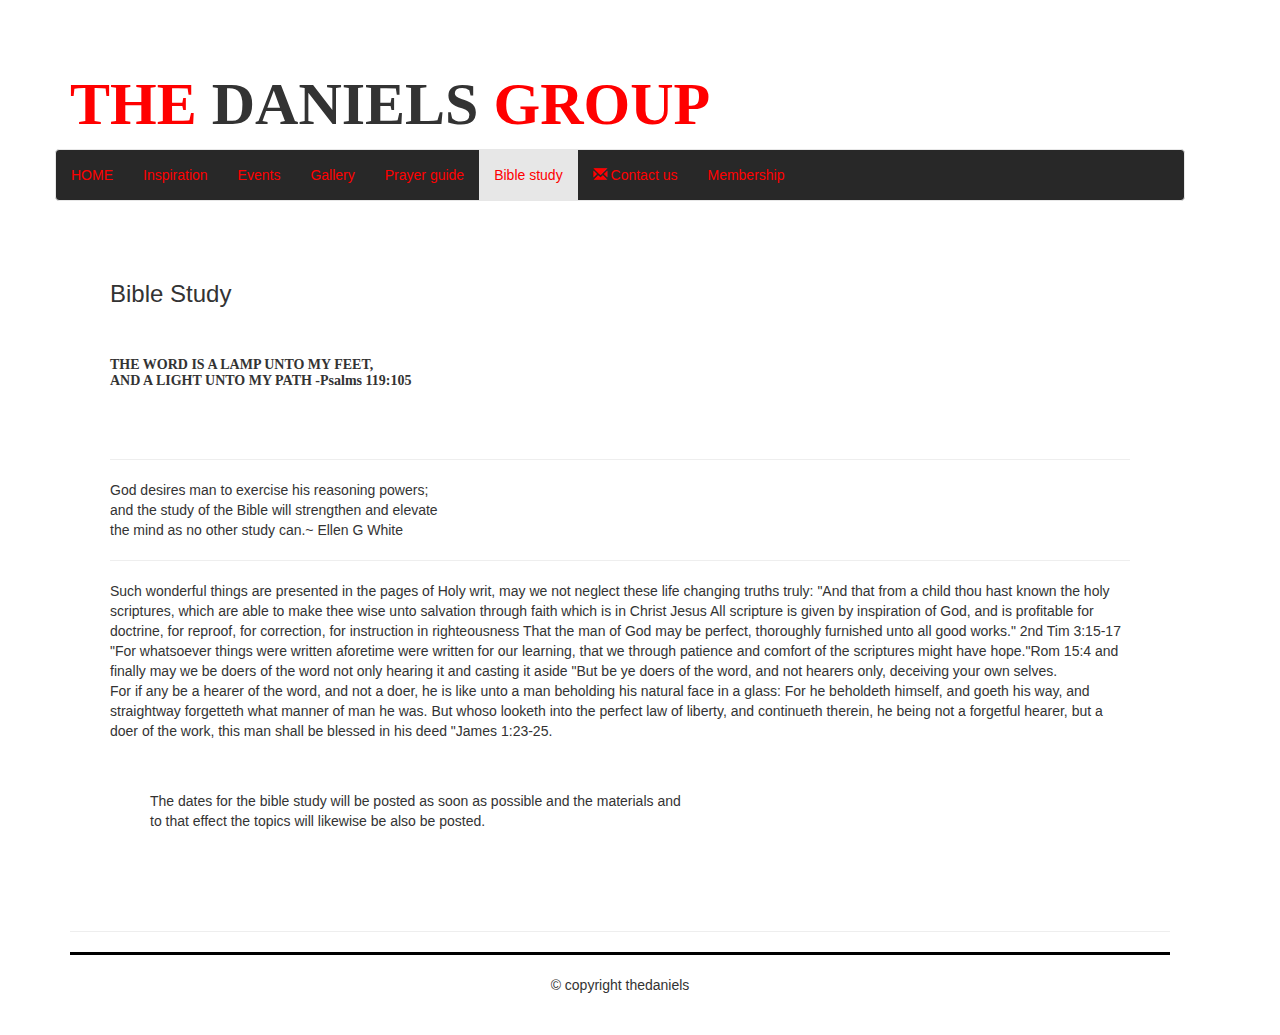
<file: bible study.html>
<!doctype html>
<html>
	<head  lang="en">
	  <meta charset="utf-8" />
	
	  <title> Daniels.com</title>
	  
	<link href="css/bootstrap.min.css" rel="stylesheet" type="text/css">
    <link href="" rel="stylesheet" type="text/css">
	<link rel="stylesheet"  href="css/custom.css" />
	
	</head>

	<body style="padding-top: 50px">
	<div class="container">


	
<div id="wrapper">


	<header id="top_header">
	<h1> <span> THE  </span> DANIELS <span>  GROUP </span> </h1>   
	</header>

<div id="top_menu" class="navbar navbar-default row">
	
		<ul class="nav navbar-nav">
		    <li > <a href= "index.html"       >HOME  </a> </li>
		    <li  > <a href="inspiration.html">Inspiration </a> </li>
			<li  > <a href="events.html">Events </a> </li>
			<li > <a  href="gallery.html"> Gallery  </a>  </li>
	        <li> <a href="prayerguide.html">Prayer guide  </a> </li>
			<li   class="active" > <a> Bible study </a> </li>
		    <li > <a href="contact us.html "><span   class="glyphicon glyphicon-envelope"></span> Contact us</a> </li>
		    <li > <a href="Membership.html"> Membership  </a>  </li>

				
			
		</ul>
    
	</div> 
	
 <div id="new_div">
 

	<section id="main_content">
	<h3> Bible Study</h3>
	<br>
	<h2> THE WORD IS A LAMP UNTO MY FEET,<br>
	AND A LIGHT UNTO MY PATH -Psalms 119:105</h2>
	<br>
	<br>
	<hr>
	<p>
	 God desires man to exercise his reasoning powers;<br>
	 and the study of the Bible will strengthen and elevate<br>
	 the mind as no other study can.~ Ellen G White
	 
	</p>
	<hr>
	<p>
	Such wonderful things are presented in the pages of Holy writ, may we not neglect these life changing truths truly:
	"And that from a child thou hast known the holy scriptures, which are able to make thee wise unto salvation through faith which is in Christ Jesus
 All scripture is given by inspiration of God, and is profitable for doctrine, for reproof, for correction, for instruction in righteousness
 That the man of God may be perfect, thoroughly furnished unto all good works." 2nd Tim 3:15-17<br>
 "For whatsoever things were written aforetime were written for our learning, that we through patience and comfort of the scriptures might have hope."Rom 15:4
 and finally may we be doers of the word not only hearing it and casting it aside  "But be ye doers of the word, and not hearers only, deceiving your own selves. <br>
 For if any be a hearer of the word, and not a doer, he is like unto a man beholding his natural face in a glass: 
 For he beholdeth himself, and goeth his way, and straightway forgetteth what manner of man he was. 
 But whoso looketh into the perfect law of liberty, and continueth therein, he being not a forgetful hearer,
 but a doer of the work, this man shall be blessed in his deed "James 1:23-25.

	</p>
	
	
<div id="communication">
The dates for the bible study will be posted as soon as possible and the materials and<br> to that effect the topics will  likewise be also be posted.
</div>
	
</div>	
<hr /> 
 
	 <footer id="the_footer">
	  &copy;
	  copyright thedaniels
	 </footer>
	 
</div>	
</div>
</div> 
	 </body>


</html>
</file>
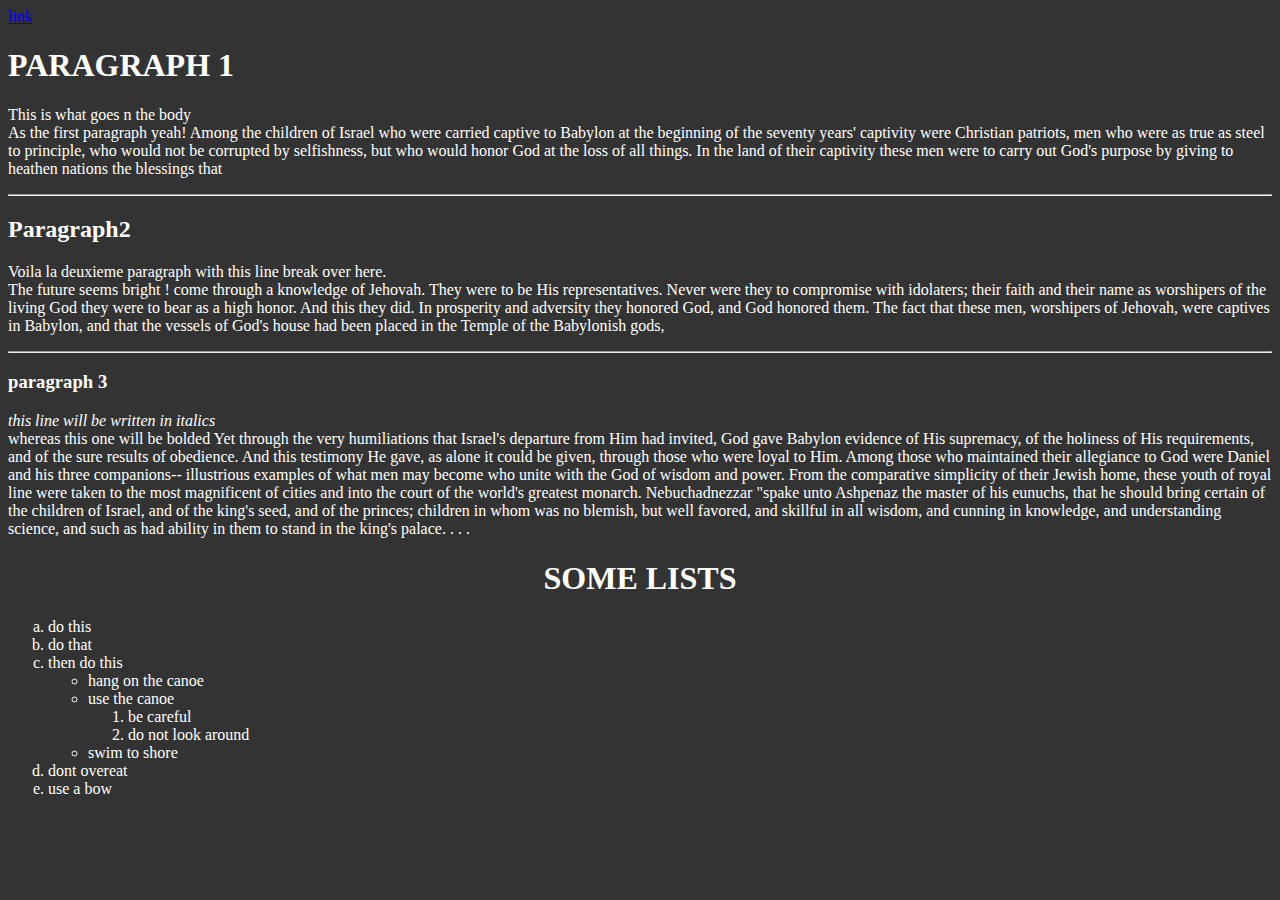
<file: CLASS1.html>
<!doctype html>
 
 <html>
 
 <head>
 <title> my title </title>
 </head>
 
 <body bgcolor="#333333" text="white">
<a href="my_list"> link</a>
 <h1>  PARAGRAPH 1 </h1>
 <p> This is what goes n the body <br /> As the first paragraph yeah!
Among the children of Israel who were carried captive 
		to Babylon at the beginning of the seventy
years' captivity were Christian patriots, men who were as true
 as steel to principle, who would not be
corrupted by selfishness, but who would honor God at the loss of
 all things. In the land of their
captivity these men were to carry out God's purpose by giving to 
heathen nations the blessings that
 </p>
 <hr />

 <h2 color="blue"> Paragraph2 </h2>
 <p>Voila la deuxieme paragraph with this line break over here. <br /> The future seems bright !
 come through a knowledge of Jehovah. They were to be His representatives.
 Never were they to
compromise with idolaters; their faith and their name as worshipers of the 
living God they were to bear as a high honor. And this they did. In prosperity
 and adversity  they honored God, and God honored them.
The fact that these men, worshipers of Jehovah, were captives in Babylon, and that the 
vessels of God's house had been placed in the Temple of the Babylonish gods,</p>

<hr/>
 
 <h3>paragraph 3 </h3>
 
 <p>  <a name="my_list"></a> <em> this line will be written in italics </em> <br />whereas this one will be bolded
 Yet through the very humiliations that Israel's departure from Him had invited, God gave Babylon 
evidence of His supremacy, of the holiness of His requirements, and of the sure results of obedience. And this
testimony He gave, as alone it could be given, through those who were loyal to Him.
Among those who maintained their allegiance to God were Daniel and his three companions--
illustrious examples of what men may become who unite with the God of wisdom and power. From the
comparative simplicity of their Jewish home, these youth of royal line were taken to the most
magnificent of cities and into the court of the world's greatest monarch. Nebuchadnezzar "spake unto
Ashpenaz the master of his eunuchs, that he should bring certain of the children of Israel, and of the
king's seed, and of the princes; children in whom was no blemish, but well favored, and skillful in all
wisdom, and cunning in knowledge, and understanding science, and such as had ability in them to
stand in the king's palace. . . . </p>
 
 <h1 align="center"> SOME LISTS </h1>
 <ol type="a" start="1"> 
 
 <li> do this </li>
 <li>do that </li>
 <li>then do this </li>
 
 <ul>
 <li>hang on the canoe </li>
 <li>use the canoe </li>
 <ol type="1" start="1">
 <li>be careful</li>
 <li> do not look around </li>
 </li></ol>
 <li>swim to shore     </ul></li>
 <li> dont overeat</li>
 <li> use a bow</li>
 </ol>
 
 </body>
 
 </html>
</file>
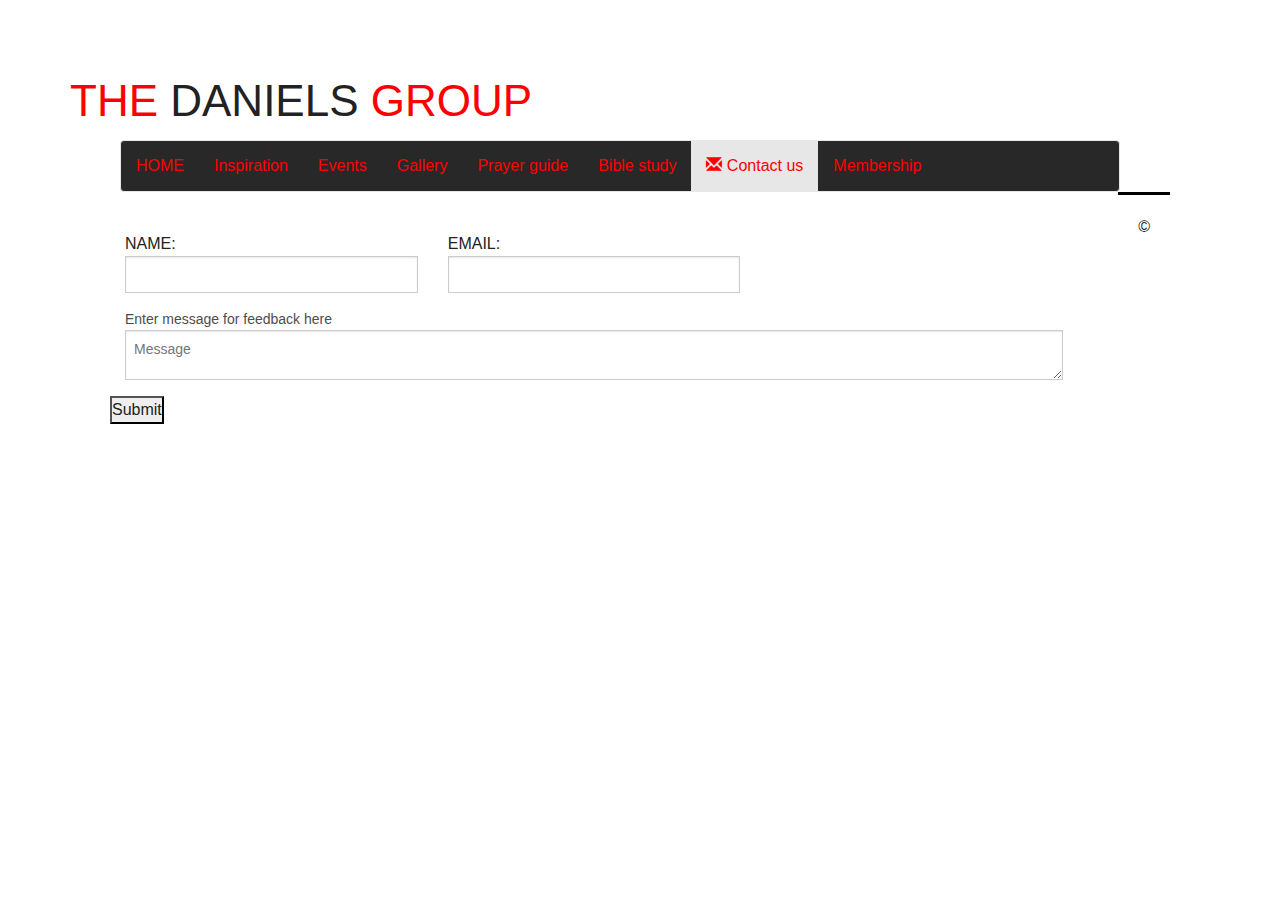
<file: Contact us.html>
<!doctype html>
<html>
	<head  lang="en">
	  <meta charset="utf-8" />
	
	  <title> Daniels.com</title>
	  
	<link href="css/bootstrap.min.css" rel="stylesheet" type="text/css">
    <link href="" rel="stylesheet" type="text/css">
	<link rel="stylesheet"  href="css/custom.css" />
	
	<!-- from foundation 5-->
	<link rel="stylesheet" href="css/foundation.css" />
    <script src="js/vendor/modernizr.js"></script>
	
	</head>

	<body style="padding-top: 50px">
	<div class="container">


	
<div id="wrapper">


	<header id="top_header">
	<h1> <span> THE  </span> DANIELS <span>  GROUP </span> </h1>   
	</header>

<div id="top_menu" class="navbar navbar-default row">
	
		<ul class="nav navbar-nav">
		    <li > <a href= "index.html"       >HOME  </a> </li>
		    <li  > <a href="inspiration.html">Inspiration </a> </li>
			<li  > <a href="events.html">Events </a> </li>
			<li > <a  href="gallery.html"> Gallery  </a>  </li>
	        <li> <a href="prayerguide.html">Prayer guide  </a> </li>
			<li> <a href="bible study.html"> Bible study </a> </li>
		    <li   class="active" > <a href=  > <span   class="glyphicon glyphicon-envelope"></span>	Contact us </a> </li>
			<li> <a href="Membership.html"  > Membership </a> </li>
				
			
		</ul>
    
	</div> 
	
	
	
 <div id="new_div">
 

	<section id="main_content">
	
        
        <form action="" method="POST" >
				  

				  <div class="row">
				    <div class="large-4 medium-4 columns">
				     NAME:
				      <input type="text" placeholder="" />
				    </div>
		


				    <div class="large-4 medium-4 columns">
				     EMAIL:<input type="text" placeholder="" />
				    </div>


				    <div class="large-4 medium-4 columns">
				      <div class="row collapse">
				        <div class="small-9 columns">
				          <input type="text" placeholder="small-9.columns" />
				        </div>
				        <div class="small-3 columns">
				          <span class="postfix">.com</span>
				        </div>
				      </div>
				    </div>
				  </div>


				  <div class="row">
				    <div class="large-12 columns">
				      <label>Enter message for feedback here</label>
				      <textarea placeholder="Message"></textarea>
				    </div>
				  </div>
				  <div>
				  <input type="submit"/>
				  </div>
				</form>
	</section>
	 <footer id="the_footer">
	  &copy;
	 
	 </footer>
	 
</div>	
</div>
</div> 
	 </body>


</html>
</file>
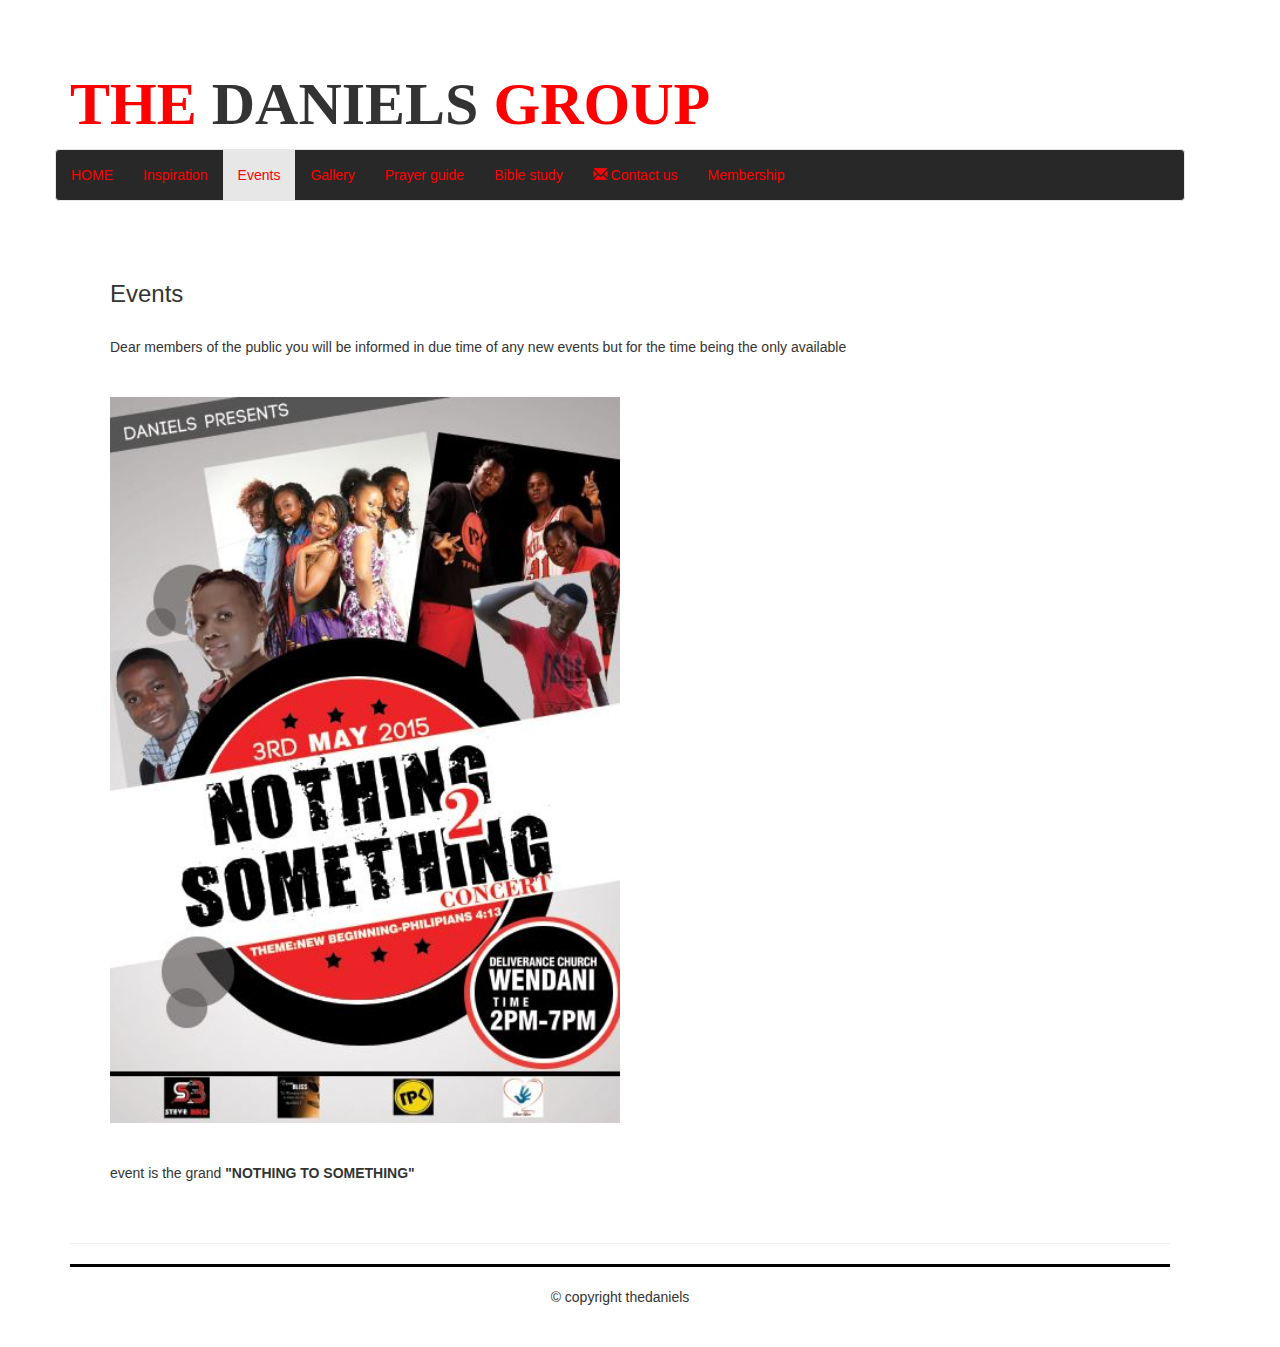
<file: events.html>
<!doctype html>
<html>
	<head  lang="en">
	  <meta charset="utf-8" />
	
	  <title> Daniels.com</title>
	  
	<link href="css/bootstrap.min.css" rel="stylesheet" type="text/css">
    <link href="" rel="stylesheet" type="text/css">
	<link rel="stylesheet"  href="css/custom.css" />
	
	</head>

	<body style="padding-top: 50px">
	<div class="container">
	
<div id="wrapper">


	<header id="top_header">
	<h1> <span> THE  </span> DANIELS <span>  GROUP </span> </h1>   
	</header>


	<div id="top_menu" class="navbar navbar-default row">
	
		<ul class="nav navbar-nav">
		    <li > <a href= "index.html"       >HOME  </a> </li>	
			<li  > <a href="inspiration.html">Inspiration </a> </li>
			<li class="active" > <a>Events </a> </li>
			<li > <a href= "gallery.html"> Gallery  </a>  </li>
	        <li > <a href="prayerguide.html">Prayer guide  </a> </li>
			<li > <a href= "bible study.html"> Bible study </a> </li>
			 <li > <a href="contact us.html "><span   class="glyphicon glyphicon-envelope"></span> Contact us</a> </li>
			 <li > <a href="Membership.html"> Membership  </a>  </li>

			
			
		</ul>
    
	</div>
	
 <div id="new_div">
 

	<section id="main_content">
	<h3> Events</h3>
	<br>
	Dear members of the public you will be informed in due time of any new events but for the time being the only available <br />
	<br />
	<br />
	<img id="poster"src="IMG-20150320-WA0004.jpg" />
	
	<br>
	<br>
	<br>
	event is the grand <strong>"NOTHING TO SOMETHING"</strong>
	
	
	</section>
	
	
	
</div>	
<hr /> 
  
	 <footer id="the_footer">
	   &copy;
	  copyright thedaniels
	 </footer>
	 
</div>	
</div> 
</div>
	 </body>


</html>
</file>
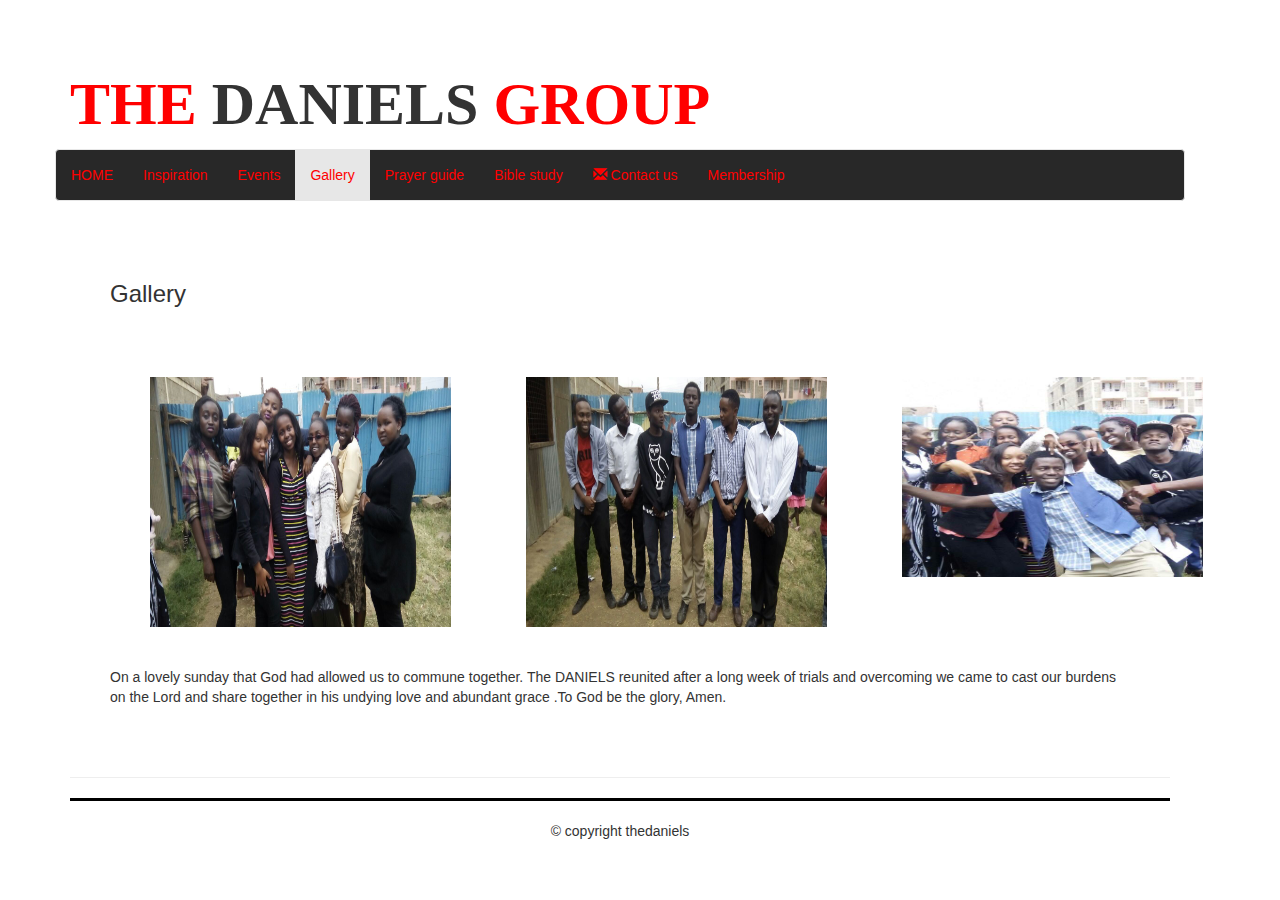
<file: gallery.html>
<!doctype html>
<html>
	<head  lang="en">
	  <meta charset="utf-8" />
	
	  <title> Daniels.com</title>
	  
	<link href="css/bootstrap.min.css" rel="stylesheet" type="text/css">
    <link href="" rel="stylesheet" type="text/css">
	<link rel="stylesheet"  href="css/custom.css" />
	
	
	</head>

	<body style="padding-top: 50px">
	<div class="container">
	
<div id="wrapper">


	<header id="top_header">
	<h1> <span> THE  </span> DANIELS <span>  GROUP </span> </h1>   
	</header>



	<div id="top_menu" class="navbar navbar-default row">
	
		<ul class="nav navbar-nav">
		    <li > <a href= "index.html"       >HOME  </a> </li>	
		    <li  > <a href="inspiration.html">Inspiration </a> </li>
			<li  > <a href="events.html">Events </a> </li>
			<li class="active"> <a > Gallery  </a>  </li>
	        <li > <a href="prayerguide.html">Prayer guide  </a> </li>
			<li > <a href= "bible study.html"> Bible study </a> </li>
			<li > <a href="contact us.html "><span   class="glyphicon glyphicon-envelope"></span> Contact us</a> </li>
			<li> <a href="Membership.html"  > Membership </a> </li>
			
			
		</ul>
    
	</div> 
	
	
 <div id="new_div">
 

	<section id="main_content">
	<h3> Gallery</h3>
	<br>
	<div id="album">
	<div id="pic"><img src="IMG-20150630-WA0000.jpg" height="250px" width="350px"/></div>
	<br />
	<div id="pic"><img src="IMG-20150630-WA0001.jpg" height="250px" width="350px" /></div>
	<div id="pic"><img src="DANIELS DC  20150726_224015.jpg" height="200px" width="220px" /></div>
    </div>
	<p>On a lovely sunday that God had allowed us to commune together. The DANIELS reunited after a long week of trials and overcoming we came to cast our burdens on the Lord
	and share together in his undying love and abundant grace .To God be the glory, Amen.
		</section>

	
</div>	
<hr /> 
   
	 <footer id="the_footer">
	  &copy;
	  copyright thedaniels
	 </footer>
	 
</div>	
</div> 
</div>
	 </body>


</html>
</file>
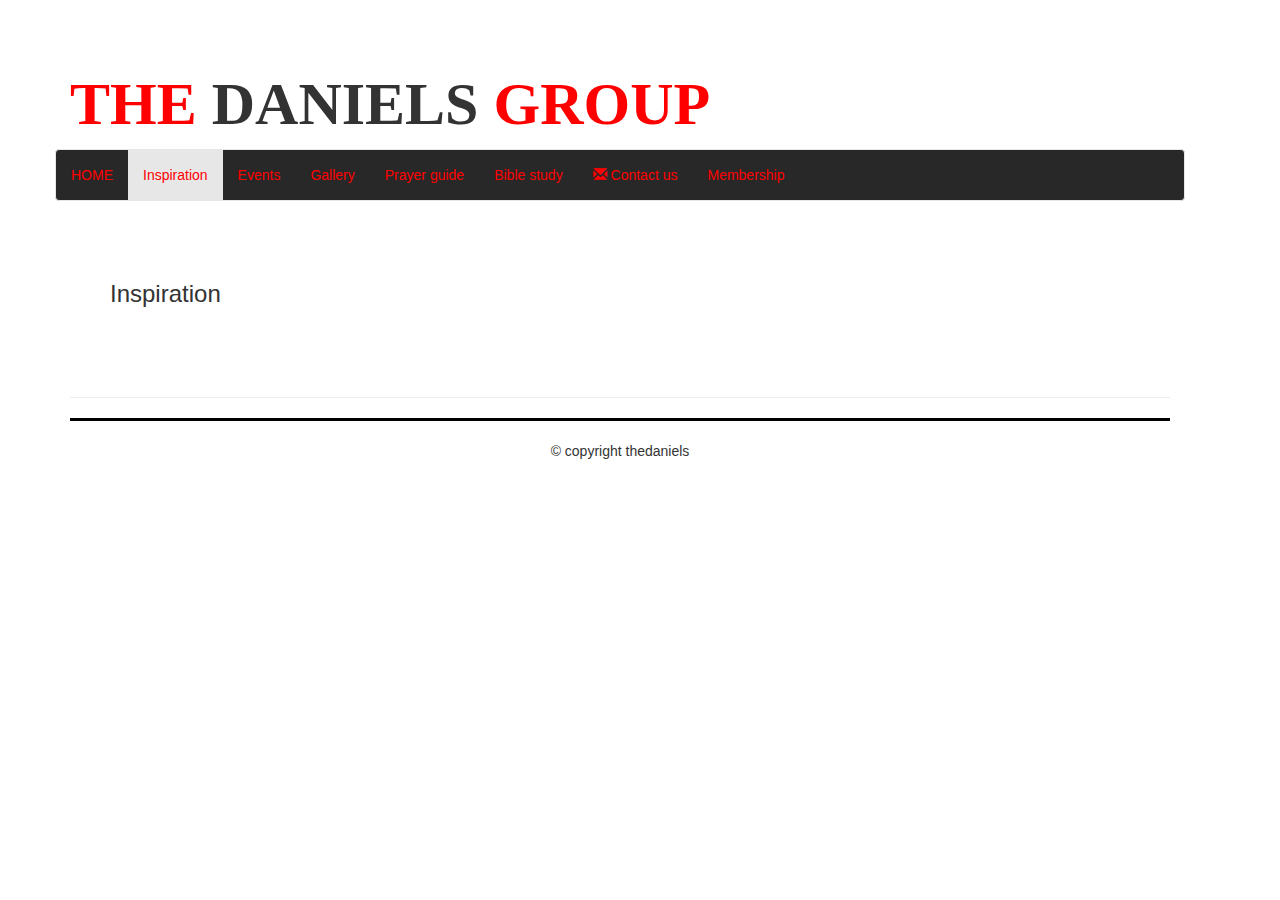
<file: inspiration.html>
<!doctype html>
	<html>
	<head  lang="en">
		<meta charset="utf-8" />

		<title> Daniels.com</title>

		<link href="css/bootstrap.min.css" rel="stylesheet" type="text/css">
		<link href="" rel="stylesheet" type="text/css">
		<link rel="stylesheet"  href="css/custom.css" />
		
		
	</head>

	<body style="padding-top: 50px">
		
		<div class="container">
			<div id="wrapper">


				<header id="top_header">
					<h1> <span> THE  </span> DANIELS <span>  GROUP </span> </h1>   
				</header>



				<div id="top_menu" class="navbar navbar-default row">

					<ul class="nav navbar-nav">
						<li > <a href= "index.html"       >HOME  </a> </li>
						<li  class="active" > <a >Inspiration </a> </li>
						<li  > <a href="events.html">Events </a> </li>
						<li > <a href= "gallery.html"> Gallery  </a>  </li>
						<li > <a href="prayerguide.html">Prayer guide  </a> </li>
						<li > <a href= "bible study.html"> Bible study </a> </li>
						<li > <a href="contact us.html "><span   class="glyphicon glyphicon-envelope"></span> Contact us</a> </li>
						<li > <a href="Membership.html"> Membership</a>  </li>



					</ul>

				</div>


				<div id="new_div">


					<section id="main_content">
						<h3> Inspiration</h3>
						<br>
					</section>


				</div>	
				<hr /> 

				<footer id="the_footer">
					&copy;
					copyright thedaniels
				</footer>

			</div>	

		</body>
	</div>
</div>

</html>
</file>
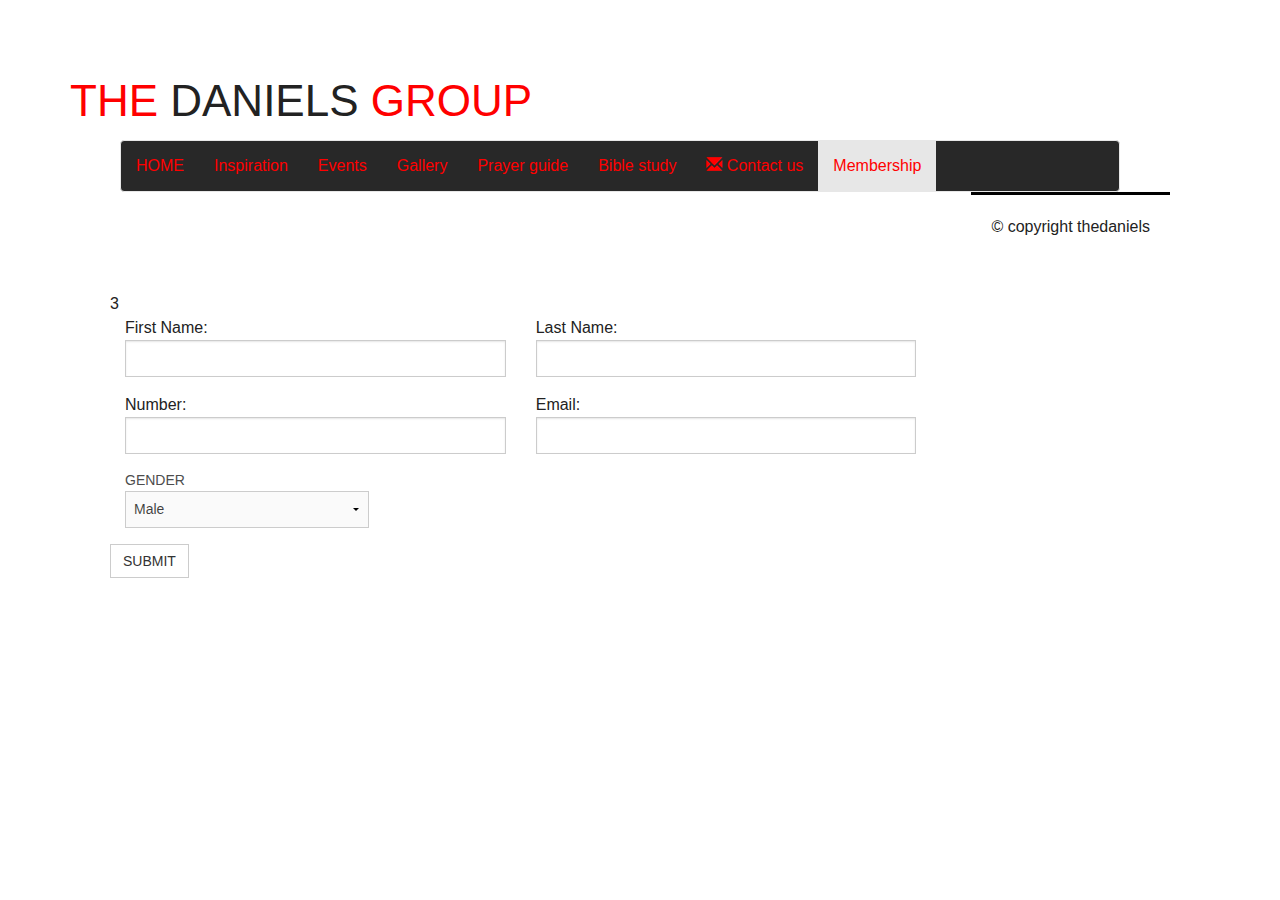
<file: Membership.html>
<!doctype html>
<html>
	<head  lang="en">
	  <meta charset="utf-8" />
	
	  <title> Daniels.com</title>
	  
	<link href="css/bootstrap.min.css" rel="stylesheet" type="text/css">
    <link href="" rel="stylesheet" type="text/css">
	<link rel="stylesheet"  href="css/custom.css" />
	
	<!-- from foundation 5-->
	<link rel="stylesheet" href="css/foundation.css" />
    <script src="js/vendor/modernizr.js"></script>
	
	</head>

	<body style="padding-top: 50px">
	<div class="container">


	
<div id="wrapper">


	<header id="top_header">
	<h1> <span> THE  </span> DANIELS <span>  GROUP </span> </h1>   
	</header>

<div id="top_menu" class="navbar navbar-default row">
	
		<ul class="nav navbar-nav">
		    <li > <a href= "index.html"       >HOME  </a> </li>
		    <li  > <a href="inspiration.html">Inspiration </a> </li>
			<li  > <a href="events.html">Events </a> </li>
			<li > <a  href="gallery.html"> Gallery  </a>  </li>
	        <li> <a href="prayerguide.html">Prayer guide  </a> </li>
			<li> <a href="bible study.html"> Bible study </a> </li>
			<li > <a href="contact us.html "><span   class="glyphicon glyphicon-envelope"></span> Contact us</a> </li>
            <li   class="active" > <a href= > Membership </a> </li>
				
			
		</ul>
    
	</div> 
	
	
	
 <div id="new_div">
 

	<section id="main_content">
	
        
        <form  action="db.php"  method="POST" style="padding-top: 60px" > 
				  3
				  
				  <div class="row">
				    <div class="large-6 medium-6 columns">
				     First Name:
				      <input type="text" placeholder="" name="fname"/>
				    </div>
					
					
					
				    <div class="large-6 medium-6 columns">
				     Last Name:<input type="text" placeholder="" name="lname"/>
				    </div>
					
					
					
					<div class="large-6 medium-6 columns">
				     Number:<input type="text" placeholder="" name="number"  />
				    </div>
					
					
					<div class="large-6 medium-6 columns">
				     Email:<input type="text" placeholder="" name="email"/>
				    </div>
					
					
				    <div class="large-4 medium-4 columns">
				      <div class="row collapse">
				        <div class="small-9 columns">
				          <input type="text" placeholder="small-9.columns" />
				        </div>
						
						
				        <div class="small-3 columns">
				          <span class="postfix">.com</span>
				        </div>
						
				      </div>
				    </div>
				  </div>
				  <div class="row"> 
				    <div class="large-4 medium-4 columns">
				      <label>GENDER</label>
				      <select>
				        <option value="husker">Male</option>
				        <option value="starbuck">Female</option>
				       
				      </select>
				    </div>
				  </div>
				 
				  <div >
				  <input type="submit" class="btn btn-default" value="SUBMIT" name="submit"/>
				  </div>
				 
				</form>
	</section>
	 <footer id="the_footer">
	  &copy;
	  copyright thedaniels
	 </footer>
	 
</div>	
</div>
</div> 
	 </body>


</html>
</file>
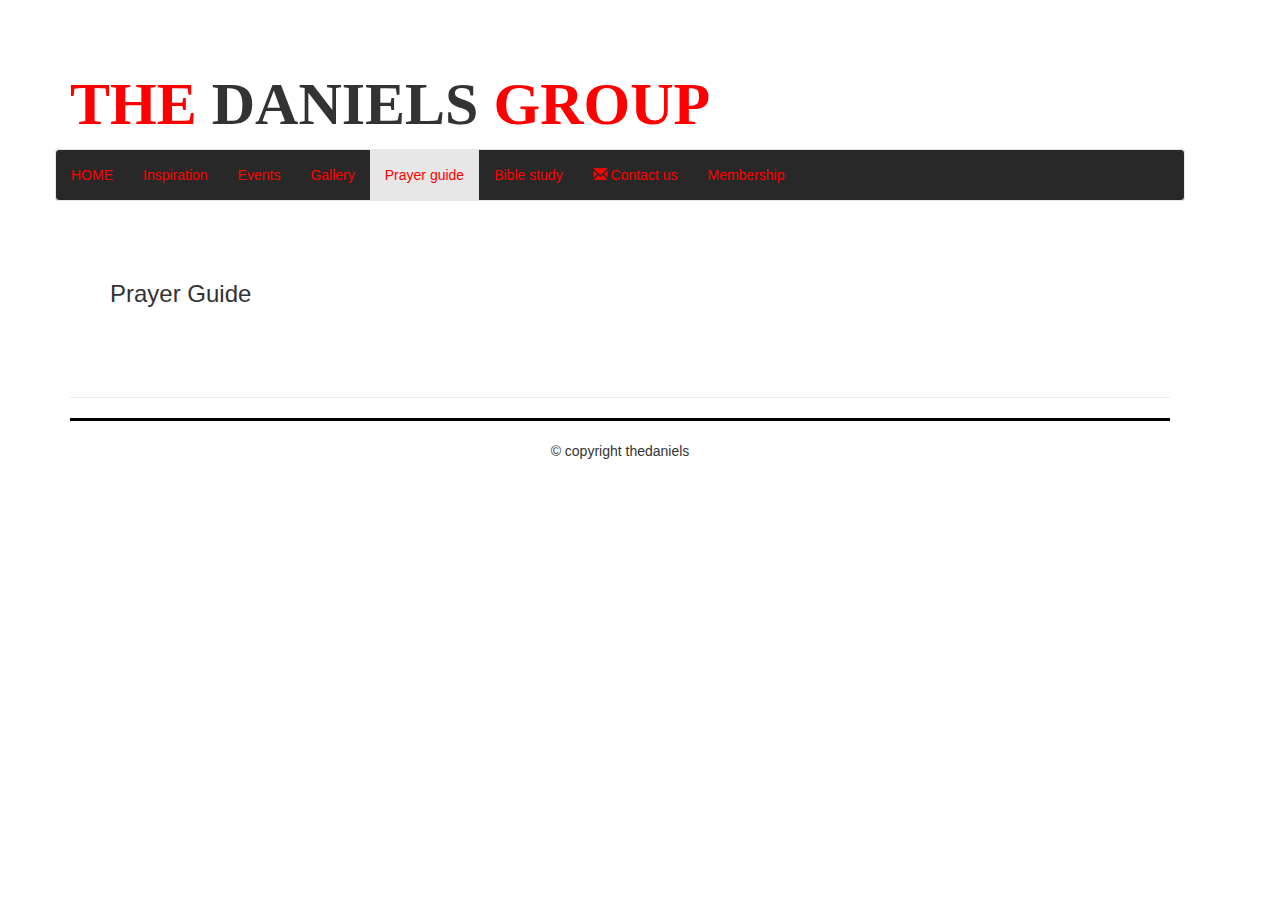
<file: prayerguide.html>
<!doctype html>
<html>
	<head  lang="en">
	  <meta charset="utf-8" />
	
	  <title> Daniels.com</title>
	  
	<link href="css/bootstrap.min.css" rel="stylesheet" type="text/css">
    <link href="" rel="stylesheet" type="text/css">
	<link rel="stylesheet"  href="css/custom.css" />
	
	</head>

	<body style="padding-top: 50px">
	<div class="container">

	<body style="padding-top: 50px">
	
	
<div id="wrapper">


	<header id="top_header">
	<h1> <span> THE  </span> DANIELS <span>  GROUP </span> </h1>   
	</header>


	<div id="top_menu" class="navbar navbar-default row">
	
		<ul class="nav navbar-nav">
		
		     <li > <a href= "index.html"       >HOME  </a> </li>	
		    <li  > <a href="inspiration.html">Inspiration </a> </li>
			<li  > <a href="events.html">Events </a> </li>
			<li > <a  href="gallery.html"> Gallery  </a>  </li>
	        <li class="active"> <a >Prayer guide  </a> </li>
			<li > <a href= "bible study.html"> Bible study </a> </li>
			 <li > <a href="contact us.html "><span   class="glyphicon glyphicon-envelope"></span> Contact us</a> </li>
			 <li > <a href="Membership.html"> Membership  </a>  </li>

			
			
		</ul>
    
	</div> 
	
 <div id="new_div">
 

	<section id="main_content">
	<h3> Prayer Guide</h3>
	<br>
	
</div>	
<hr /> 
  
	 <footer id="the_footer">
	   &copy;
	  copyright thedaniels
	 </footer>
	 
</div>
</div>
</div>	 
	 </body>


</html>
</file>
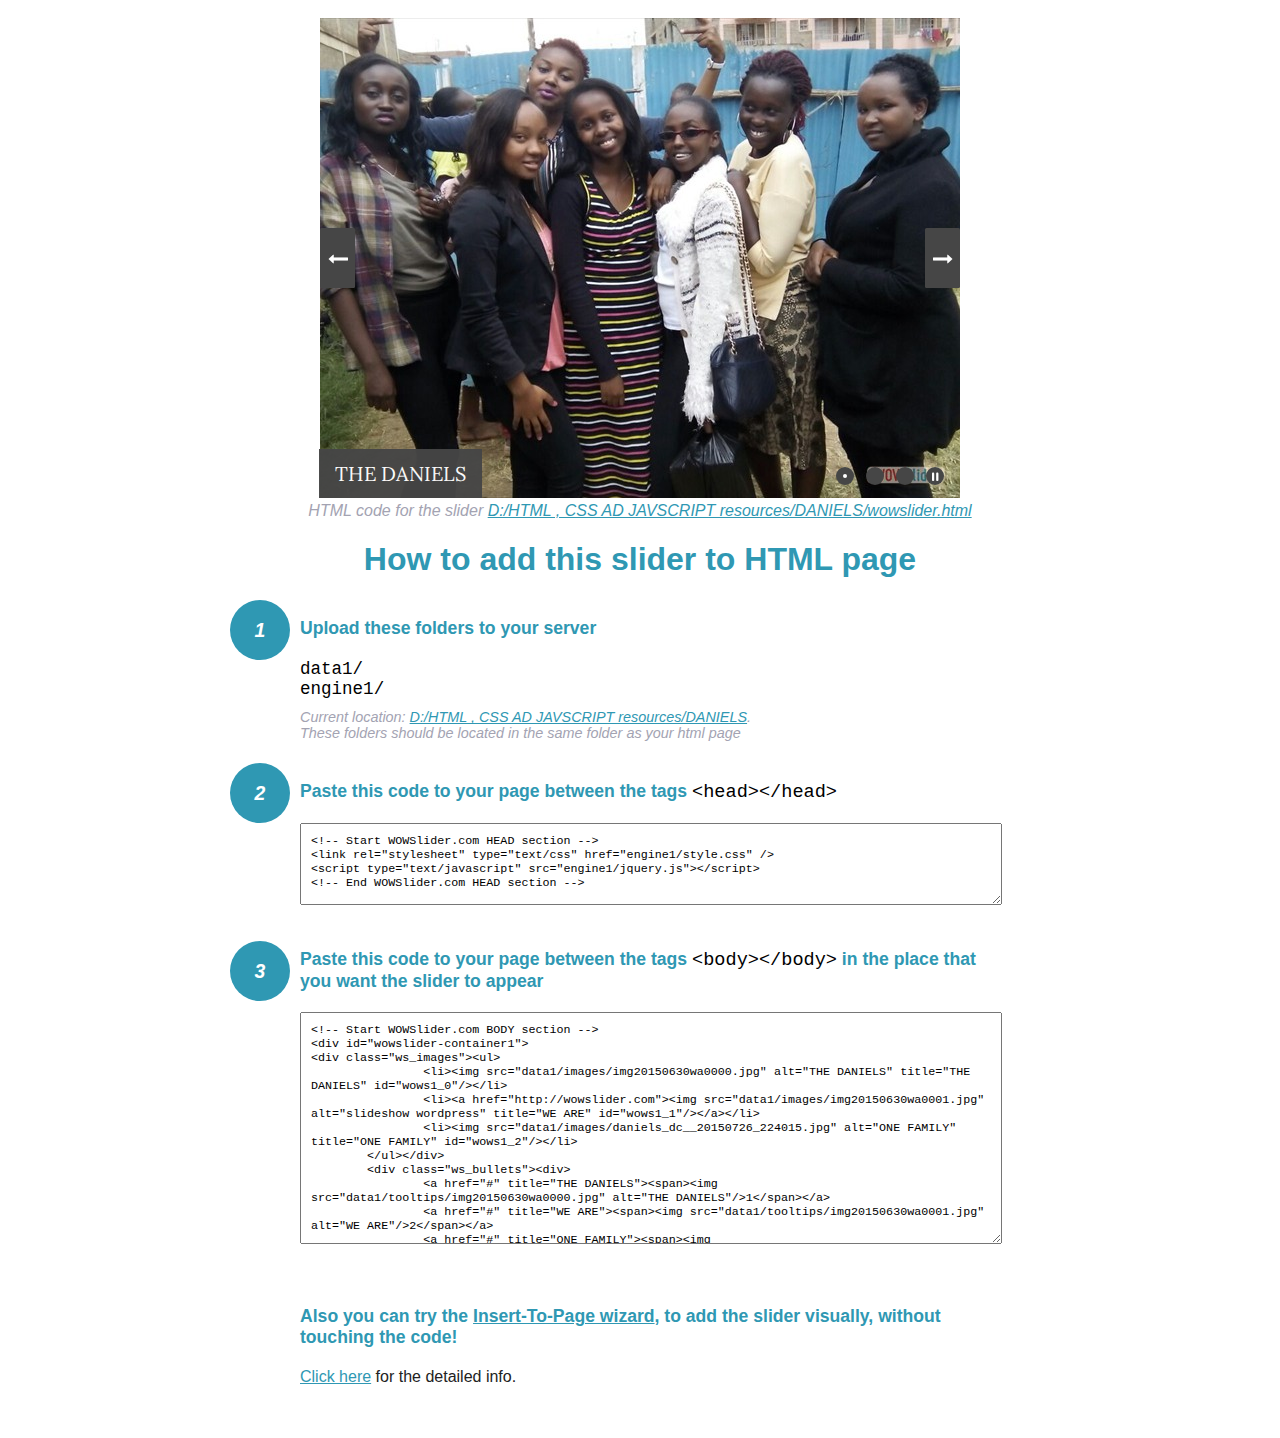
<file: wowslider-howto.html>
<!DOCTYPE html>
<html>
<head>
	<title>WOWSlider</title>
	<meta http-equiv="content-type" content="text/html; charset=utf-8" />
	<meta name="description" content="WOWSlider" />
	
	<!-- Start WOWSlider.com HEAD section --> <!-- add to the <head> of your page -->
	<link rel="stylesheet" type="text/css" href="engine1/style.css" />
	<script type="text/javascript" src="engine1/jquery.js"></script>
	<!-- End WOWSlider.com HEAD section -->


<style>
.instuction {
	font-family: sans-serif, Arial;
	display: block;
	margin: 0 auto;
	max-width: 820px;
	width: 100%;
	padding: 0 70px;
	color: #222;
	-webkit-box-sizing: border-box;
	-moz-box-sizing: border-box;
	box-sizing: border-box;
}
.instuction h1 img {
	max-width: 170px;
	vertical-align: middle;
	margin-bottom: 10px;
}
.instuction h1 {
	color: #2F98B3;
	text-align: center;
}
.instuction h2 {
	position: relative;
	font-size: 1.1em;
	color: #2F98B3;
	margin-bottom: 20px;
	margin-top: 40px;
}
.instuction h2 span.num {
	position: absolute;
	left: -70px;
	top: -18px;
	display: inline-block;
	vertical-align: middle;
	font-style: italic;
	font-size: 1.1em;
	width: 60px;
	height: 60px;
	line-height: 60px;
	text-align: center;
	background: #2F98B3;
	color: #fff;
	border-radius: 50%;
}
.instuction .mono {
	color: #000;
	font-family: monospace;
	font-size: 1.3em;
	font-weight: normal;
}
.instuction li.mono {
	font-size: 1.5em;
}

.instuction ul {
	font-size: 0.9em;
	margin-top: 0;
	padding-left: 0;
	list-style: none;
}
.instuction .note {
	color: #A3A3B2;
	font-style: italic;
	padding-top: 10px;
}
.instuction p.note {
	text-align: center;
	padding-top: 0;
	margin-top: 4px;
}
.instuction textarea {
	font-size: 0.9em;
	min-height: 60px;
	padding: 10px;
	margin: 0;
	overflow: auto;
	max-width: 100%;
	width: 100%;
}
.instuction a,
.instuction a:visited {
	color: #2F98B3;
}
</style>


</head>
<body style="margin:auto">

<br>

<!-- Start WOWSlider.com BODY section --> <!-- add to the <body> of your page -->
<div id="wowslider-container1">
<div class="ws_images"><ul>
		<li><img src="data1/images/img20150630wa0000.jpg" alt="THE DANIELS" title="THE DANIELS" id="wows1_0"/></li>
		<li><a href="http://wowslider.com"><img src="data1/images/img20150630wa0001.jpg" alt="slideshow wordpress" title="WE ARE" id="wows1_1"/></a></li>
		<li><img src="data1/images/daniels_dc__20150726_224015.jpg" alt="ONE FAMILY" title="ONE FAMILY" id="wows1_2"/></li>
	</ul></div>
	<div class="ws_bullets"><div>
		<a href="#" title="THE DANIELS"><span><img src="data1/tooltips/img20150630wa0000.jpg" alt="THE DANIELS"/>1</span></a>
		<a href="#" title="WE ARE"><span><img src="data1/tooltips/img20150630wa0001.jpg" alt="WE ARE"/>2</span></a>
		<a href="#" title="ONE FAMILY"><span><img src="data1/tooltips/daniels_dc__20150726_224015.jpg" alt="ONE FAMILY"/>3</span></a>
	</div></div><div class="ws_script" style="position:absolute;left:-99%"><a href="http://wowslider.com">slider js</a> by WOWSlider.com v8.2</div>
<div class="ws_shadow"></div>
</div>	
<script type="text/javascript" src="engine1/wowslider.js"></script>
<script type="text/javascript" src="engine1/script.js"></script>
<!-- End WOWSlider.com BODY section -->


<div class="instuction">
	<p class="note">HTML code for the slider <a href="file:///D:/HTML , CSS AD JAVSCRIPT resources/DANIELS/wowslider.html">D:/HTML , CSS AD JAVSCRIPT resources/DANIELS/wowslider.html</a></p>

	<h1>
		How to add this slider to HTML page
	</h1>

	<h2><span class="num">1</span> Upload these folders to your server</h2>
	<ul>
		<li class="mono">data1/</li>
		<li class="mono">engine1/</li>
		<li class="note">Current location: <a href="file:///D:/HTML , CSS AD JAVSCRIPT resources/DANIELS">D:/HTML , CSS AD JAVSCRIPT resources/DANIELS</a>. <br>These folders should be located in the same folder as your html page</li>
	</ul>

	<h2><span class="num">2</span> Paste this code to your page between the tags <span class="mono">&lt;head&gt;&lt;/head&gt;</span></h2>
	<textarea onclick="this.select()">&lt;!-- Start WOWSlider.com HEAD section --&gt;
&lt;link rel=&quot;stylesheet&quot; type=&quot;text/css&quot; href=&quot;engine1/style.css&quot; /&gt;
&lt;script type=&quot;text/javascript&quot; src=&quot;engine1/jquery.js&quot;&gt;&lt;/script&gt;
&lt;!-- End WOWSlider.com HEAD section --&gt;</textarea>


	<h2><span class="num" style="top: -8px;">3</span> Paste this code to your page between the tags <span class="mono">&lt;body&gt;&lt;/body&gt;</span> in the place that you want the slider to appear</h2>
	<textarea onclick="this.select()" rows="15">&lt;!-- Start WOWSlider.com BODY section --&gt;
&lt;div id=&quot;wowslider-container1&quot;&gt;
&lt;div class=&quot;ws_images&quot;&gt;&lt;ul&gt;
		&lt;li&gt;&lt;img src=&quot;data1/images/img20150630wa0000.jpg&quot; alt=&quot;THE DANIELS&quot; title=&quot;THE DANIELS&quot; id=&quot;wows1_0&quot;/&gt;&lt;/li&gt;
		&lt;li&gt;&lt;a href=&quot;http://wowslider.com&quot;&gt;&lt;img src=&quot;data1/images/img20150630wa0001.jpg&quot; alt=&quot;slideshow wordpress&quot; title=&quot;WE ARE&quot; id=&quot;wows1_1&quot;/&gt;&lt;/a&gt;&lt;/li&gt;
		&lt;li&gt;&lt;img src=&quot;data1/images/daniels_dc__20150726_224015.jpg&quot; alt=&quot;ONE FAMILY&quot; title=&quot;ONE FAMILY&quot; id=&quot;wows1_2&quot;/&gt;&lt;/li&gt;
	&lt;/ul&gt;&lt;/div&gt;
	&lt;div class=&quot;ws_bullets&quot;&gt;&lt;div&gt;
		&lt;a href=&quot;#&quot; title=&quot;THE DANIELS&quot;&gt;&lt;span&gt;&lt;img src=&quot;data1/tooltips/img20150630wa0000.jpg&quot; alt=&quot;THE DANIELS&quot;/&gt;1&lt;/span&gt;&lt;/a&gt;
		&lt;a href=&quot;#&quot; title=&quot;WE ARE&quot;&gt;&lt;span&gt;&lt;img src=&quot;data1/tooltips/img20150630wa0001.jpg&quot; alt=&quot;WE ARE&quot;/&gt;2&lt;/span&gt;&lt;/a&gt;
		&lt;a href=&quot;#&quot; title=&quot;ONE FAMILY&quot;&gt;&lt;span&gt;&lt;img src=&quot;data1/tooltips/daniels_dc__20150726_224015.jpg&quot; alt=&quot;ONE FAMILY&quot;/&gt;3&lt;/span&gt;&lt;/a&gt;
	&lt;/div&gt;&lt;/div&gt;&lt;div class=&quot;ws_script&quot; style=&quot;position:absolute;left:-99%&quot;&gt;&lt;a href=&quot;http://wowslider.com&quot;&gt;slider js&lt;/a&gt; by WOWSlider.com v8.2&lt;/div&gt;
&lt;div class=&quot;ws_shadow&quot;&gt;&lt;/div&gt;
&lt;/div&gt;	
&lt;script type=&quot;text/javascript&quot; src=&quot;engine1/wowslider.js&quot;&gt;&lt;/script&gt;
&lt;script type=&quot;text/javascript&quot; src=&quot;engine1/script.js&quot;&gt;&lt;/script&gt;
&lt;!-- End WOWSlider.com BODY section --&gt;</textarea>

<br><br>
<h2>Also you can try the <a href="http://wowslider.com/help/add-wowslider-to-page-2.html" target="_blank">Insert-To-Page wizard</a>, to add the slider visually, without touching the code!</h2>
<p>
	<a href="http://wowslider.com/help/add-wowslider-to-page-2.html" target="_blank">Click here</a> for the detailed info.
</p>
</div>

<br><br>
</body>
</html>
</file>
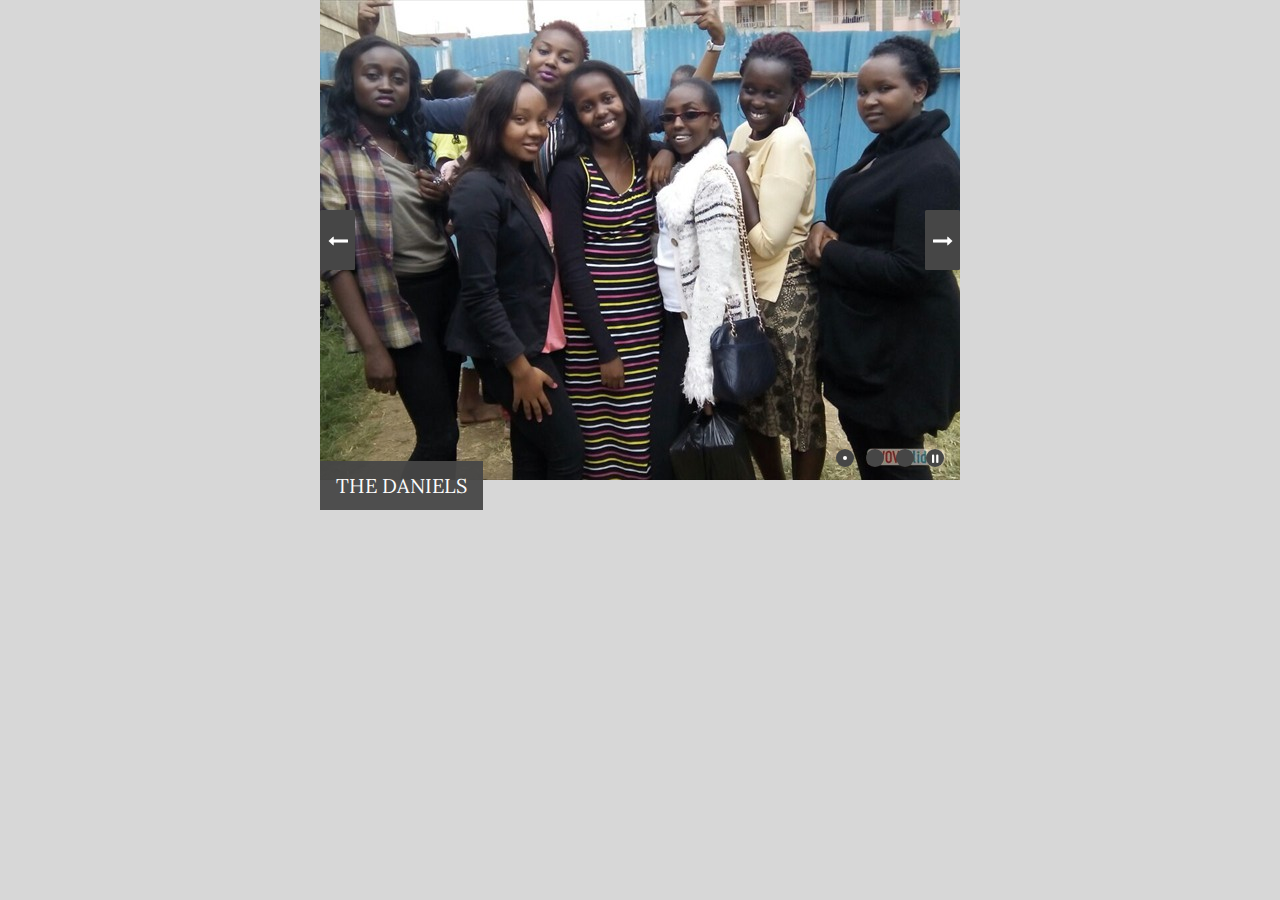
<file: wowslider.html>
<!DOCTYPE html>
<html>
<head>
	<title>Eagle</title>
	<meta http-equiv="content-type" content="text/html; charset=utf-8" />
	<meta name="description" content="Made with WOW Slider - Create beautiful, responsive image sliders in a few clicks. Awesome skins and animations. Slider js" />
	
	<!-- Start WOWSlider.com HEAD section --> <!-- add to the <head> of your page -->
	<link rel="stylesheet" type="text/css" href="engine1/style.css" />
	<script type="text/javascript" src="engine1/jquery.js"></script>
	<!-- End WOWSlider.com HEAD section -->

</head>
<body style="background-color:#d7d7d7;margin:auto">
	
	<!-- Start WOWSlider.com BODY section --> <!-- add to the <body> of your page -->
	<div id="wowslider-container1">
	<div class="ws_images"><ul>
		<li><img src="data1/images/img20150630wa0000.jpg" alt="THE DANIELS" title="THE DANIELS" id="wows1_0"/></li>
		<li><a href="http://wowslider.com"><img src="data1/images/img20150630wa0001.jpg" alt="slideshow wordpress" title="WE ARE" id="wows1_1"/></a></li>
		<li><img src="data1/images/daniels_dc__20150726_224015.jpg" alt="ONE FAMILY" title="ONE FAMILY" id="wows1_2"/></li>
	</ul></div>
	<div class="ws_bullets"><div>
		<a href="#" title="THE DANIELS"><span><img src="data1/tooltips/img20150630wa0000.jpg" alt="THE DANIELS"/>1</span></a>
		<a href="#" title="WE ARE"><span><img src="data1/tooltips/img20150630wa0001.jpg" alt="WE ARE"/>2</span></a>
		<a href="#" title="ONE FAMILY"><span><img src="data1/tooltips/daniels_dc__20150726_224015.jpg" alt="ONE FAMILY"/>3</span></a>
	</div></div><div class="ws_script" style="position:absolute;left:-99%"><a href="http://wowslider.com">slider js</a> by WOWSlider.com v8.2</div>
	<div class="ws_shadow"></div>
	</div>	
	<script type="text/javascript" src="engine1/wowslider.js"></script>
	<script type="text/javascript" src="engine1/script.js"></script>
	<!-- End WOWSlider.com BODY section -->

</body>
</html>
</file>
<file: css/custom.css>
*{
margin: 0px;
padding:0px;
}
h1{
 font:bold 60px Tahoma;
 background:

}
h2{
font:bold 14px Tahoma;
background:
 }
 

}
body{

background:orange;

} 
#wrapper{

max-width:1100px;
margin:20px 0px;
background:
display:webkit-box;
box-orient:vertical;
box-flex:1;

}


#top_header{


}

.navbar{
background:#282828;
}

.navbar li> a{
color:red!important;
}

.navbar li >a:hover{
color:white!important;
}
.glyphicon{
clor:white!important;
}
}
#top_menu{
background:#333333;
}


#new_div{
display:-webkit-box; 
-webkit-box-orient:horizontal;

}
#main_content{
-webkit-box-flex:1;
margin:20px;
padding:20px;
}

#article1{
font-family:monotype corsiva;
font-size:20px;
}
#article2{
font-family:monotype corsiva;
font-size:20px;
}
img{
width:80%;
}
#poster{
width:50%;
}
#pic{
width:40%;
}

#side_news{
 
   width:120px;
   margin:20px 0px;
   padding: 30px;
   background: #666666;
   -webkit-box-shadow:rgba(110,110,110,.4) 8px 8px 8px;
}

hr{
color:black;
}

#the_footer{
text-align:center;
padding:20px;
border-top: 3px solid black;
 
}

 span{
 color:red;
 }
 #album{
 -webkit-box-flex:1;
 display:-webkit-box; 
-webkit-box-orient:horizontal;
margin:20px;
padding:20px;

 }

  #communication{

 padding:40px;
 margin-left:10px auto;
 }

 #other{
 background:white;
 }
</file>
<file: engine1/style.css>
/*
 *	generated by WOW Slider 8.2
 *	template Boundary
 */
@import url(https://fonts.googleapis.com/css?family=Lora&subset=latin,latin-ext,cyrillic);
@font-face {
  font-family: 'ws-ctrl-boundary';
  src: url('ws-ctrl-boundary.eot');
  src: url('ws-ctrl-boundary.eot#iefix') format('embedded-opentype'),
       url('ws-ctrl-boundary.svg#ws-ctrl-boundary') format('svg');
  font-weight: normal;
  font-style: normal;
}
@font-face {
  font-family: 'ws-ctrl-boundary';
  src: url('[data-uri]') format('woff'),
       url('[data-uri]') format('truetype');
}
#wowslider-container1 { 
	display: table;
	zoom: 1; 
	position: relative;
	width: 100%;
	max-width: 640px;
	max-height:480px;
	margin:0px auto 0px;
	z-index:90;
	text-align:left; /* reset align=center */
	font-size: 10px;
	text-shadow: none; /* fix some user styles */

	/* reset box-sizing (to boostrap friendly) */
	-webkit-box-sizing: content-box;
	-moz-box-sizing: content-box;
	box-sizing: content-box; 
}
* html #wowslider-container1{ width:640px }
#wowslider-container1 .ws_images ul{
	position:relative;
	width: 10000%; 
	height:100%;
	left:0;
	list-style:none;
	margin:0;
	padding:0;
	border-spacing:0;
	overflow: visible;
	/*table-layout:fixed;*/
}
#wowslider-container1 .ws_images ul li{
	position: relative;
	width:1%;
	height:100%;
	line-height:0; /*opera*/
	overflow: hidden;
	float:left;
	/*font-size:0;*/
	padding:0 0 0 0 !important;
	margin:0 0 0 0 !important;
}

#wowslider-container1 .ws_images{
	position: relative;
	left:0;
	top:0;
	height:100%;
	max-height:480px;
	max-width: 640px;
	vertical-align: top;
	border:none;
	overflow: hidden;
}
#wowslider-container1 .ws_images ul a{
	width:100%;
	height:100%;
	max-height:480px;
	display:block;
	color:transparent;
}
#wowslider-container1 img{
	max-width: none !important;
}
#wowslider-container1 .ws_images .ws_list img,
#wowslider-container1 .ws_images > div > img{
	width:100%;
	border:none 0;
	max-width: none;
	padding:0;
	margin:0;
}
#wowslider-container1 .ws_images > div > img {
	max-height:480px;
}

#wowslider-container1 .ws_images iframe {
	position: absolute;
	z-index: -1;
}

#wowslider-container1 .ws-title > div {
	display: inline-block !important;
}

#wowslider-container1 a{ 
	text-decoration: none; 
	outline: none; 
	border: none; 
}

#wowslider-container1  .ws_bullets { 
	float: left;
	position:absolute;
	z-index:70;
}
#wowslider-container1  .ws_bullets div{
	position:relative;
	float:left;
	font-size: 0px;
}
/* compatibility with Joomla styles */
#wowslider-container1  .ws_bullets a {
	line-height: 0;
}

#wowslider-container1  .ws_script{
	display:none;
}
#wowslider-container1 sound, 
#wowslider-container1 object{
	position:absolute;
}

/* prevent some of users reset styles */
#wowslider-container1 .ws_effect {
	position: static;
	width: 100%;
	height: 100%;
}

#wowslider-container1 .ws_photoItem {
	border: 2em solid #fff;
	margin-left: -2em;
	margin-top: -2em;
}
#wowslider-container1 .ws_cube_side {
	background: #A6A5A9;
}


#wowslider-container1.ws_gestures {
	cursor: -webkit-grab;
	cursor: -moz-grab;
	cursor: url("[data-uri]"), move;
}
#wowslider-container1.ws_gestures.ws_grabbing {
	cursor: -webkit-grabbing;
	cursor: -moz-grabbing;
	cursor: url("[data-uri]"), move;
}

/* hide controls when video start play */
#wowslider-container1.ws_video_playing .ws_bullets {
	display: none;
}
#wowslider-container1.ws_video_playing:hover .ws_bullets {
	display: block;
}
/* IE fix because it don't show controls on hover if frame visible */
#wowslider-container1.ws_video_playing_ie .ws_bullets,
#wowslider-container1.ws_video_playing_ie a.ws_next,
#wowslider-container1.ws_video_playing_ie a.ws_prev {
	display: block;
}


/* youtube/vimeo buttons */
#wowslider-container1 .ws_video_btn {
	position: absolute;
	display: none;
	cursor: pointer;
	top: 0;
	left: 0;
	width: 100%;
	height: 100%;
	z-index: 55;
}
#wowslider-container1 .ws_video_btn.ws_youtube,
#wowslider-container1 .ws_video_btn.ws_vimeo {
	display: block;
}
#wowslider-container1 .ws_video_btn div {
	position: absolute;
	background-image: url(./playvideo.png);
	background-size: 200%;
	top: 50%;
	left: 50%;
	width: 7em;
	height: 5em;
	margin-left: -3.5em;
	margin-top: -2.5em;
}
#wowslider-container1 .ws_video_btn.ws_youtube div {
	background-position: 0 0;
}
#wowslider-container1 .ws_video_btn.ws_youtube:hover div {
	background-position: 100% 0;
}
#wowslider-container1 .ws_video_btn.ws_vimeo div {
	background-position: 0 100%;
}
#wowslider-container1 .ws_video_btn.ws_vimeo:hover div {
	background-position: 100% 100%;
}

#wowslider-container1 .ws_playpause.ws_hide {
	display: none !important;
}
@font-face {
  font-family: 'ws-fullscreen';
  src: url('fullscreen.eot');
  src: url('fullscreen.eot#iefix') format('embedded-opentype'),
       url('fullscreen.svg#ws-fullscreen') format('svg');
  font-weight: normal;
  font-style: normal;
}
@font-face {
  font-family: 'ws-fullscreen';
  src: url('[data-uri]') format('woff'),
       url('[data-uri]') format('truetype');
}

#wowslider-container1 .ws_fullscreen {
	display: none;
	position: absolute;
	font-family: "ws-fullscreen";
	top: .5em;
	right: .5em;
	font-size: 2.25em;
	z-index: 61;
	color: #fff;
}
#wowslider-container1:hover .ws_fullscreen {
	display: block;
}
#wowslider-container1 .ws_fullscreen:after {
	content: '\e800';
}

#wowslider-container1 .ws_bullets {
	margin-right: 6em;
}

.ws_fs_wrapper {
	width:100%;
	height: 100%;
	background: #181818;
}

.ws_fs_wrapper > #wowslider-container1 {
	margin:0 auto;
	max-width: 100%;
	max-height: none;
	width: 100%;
	top: 50%;
	-webkit-transform: translateY(-50%);
	transform: translateY(-50%);
}
.ws_fs_wrapper > #wowslider-container1 .ws_images,
.ws_fs_wrapper > #wowslider-container1 .ws_images > div > img {
	max-width: none;
	max-height: none;
}

/*
.ws_fs_wrapper > #wowslider-container1 .ws_fullscreen {
	position: fixed;
	display: block;
}
*/
.ws_fs_wrapper > #wowslider-container1 .ws_fullscreen:after {
	content: '\e801';
}

.ws_fs_wrapper > #wowslider-container1 {
	border: 0;
	outline: 0;
	-webkit-box-shadow: none;
	-moz-box-shadow: none;
	box-shadow: none; 
}#wowslider-container1 .ws_controls {
	position: absolute;
	top: 0; left: 0; right: 0; bottom: 0;
	overflow: hidden;
}

/* FS btn */
#wowslider-container1 .ws_fullscreen {
	right: auto;
	left: 1em;
	top: 1em;
	background: #464646;
	font-size: 0.6rem;
	padding: 5px;
	border-radius: 50%;
}

/* bullets */
#wowslider-container1 .ws_bullets { 
	padding: 0px;
	max-width: 40%;
	text-align: right;
}
#wowslider-container1 .ws_bullets a { 
	position:relative;
	display: inline-block;
	width: 0;
	margin: 3px 6px;
	padding: 9px;
} 
#wowslider-container1 .ws_bullets a > span {
	position:absolute;
	display: block;
	top:0;
	right: 0;
	height:100%;
	width:100%;
	border-radius: 50%;
	background: #464646;
}

#wowslider-container1 .ws_bullets a.ws_overbull > span:after,
#wowslider-container1 .ws_bullets a.ws_selbull > span:after {
	content: '';
	position: absolute;
	top: 7px;
	left: 7px;
	background: #fff;
	width: 4px;
	height: 4px;
	border-radius: 50%;
}



/* Play / Pause */
#wowslider-container1 .ws_playpause {
	position:absolute;
	right: 1em;
	bottom: 1em;
	padding: 9px;
	margin: 3px 6px;
	border-radius: 50%;
	background: #464646;
	
	color: #ffffff;
	z-index: 100;
}

#wowslider-container1 .ws_playpause > span:before {
	font: 1.2em "ws-ctrl-boundary";
	position: absolute;
	left: 0;
	top: 50%;
	right: 0;
	margin-top: 1px;
	display: block;
	text-align: center;
	-webkit-transform: translateY(-50%);
	transform: translateY(-50%);
}
/* IE10+ hacks */
_:-ms-input-placeholder, :root #wowslider-container1 a.ws_playpause > span:before {line-height: 3.2em;}

#wowslider-container1 .ws_play > span:before {
	content:"\e802";
}
#wowslider-container1 .ws_pause > span:before {
	content:"\e803";
}



/* arrows */
#wowslider-container1 a.ws_next,
#wowslider-container1 a.ws_prev {
	position:absolute;
	width: 3.5em;
  	padding: 3em 0;
	top:50%;
	
	margin-top: -3em;
	color: #ffffff;
	z-index: 100;

	-webkit-transition: background 200ms ease-in-out, -webkit-transform 200ms ease-in-out, box-shadow 200ms ease-in-out;
	transition: background 200ms ease-in-out, transform 200ms ease-in-out, -webkit-transform 200ms ease-in-out, box-shadow 200ms ease-in-out;
}
#wowslider-container1 a.ws_next {
	right: 0;
}
#wowslider-container1 a.ws_prev {
	left: 0;
}


#wowslider-container1 a.ws_next > span,
#wowslider-container1 a.ws_prev > span {
	display: block;
	position: absolute;
	top: 0; left: 0; right: 0; bottom: 0;
	background: #464646;
	border-radius: 0.15em;
	color: #fff;
	text-align: center;
	z-index: 2;
}

#wowslider-container1 a.ws_next > span:before,
#wowslider-container1 a.ws_prev > span:before {
	position: absolute;
	display: block;
	font: 2em "ws-ctrl-boundary";
	top: 50%;
	left: 0;
	right: 0;
	margin-top: 1px;
	-webkit-transform: translateY(-50%);
	transform: translateY(-50%);
}
/* IE10+ hacks */
_:-ms-input-placeholder, :root #wowslider-container1 a.ws_next > span:before {line-height: 3.2em;}
_:-ms-input-placeholder, :root #wowslider-container1 a.ws_prev > span:before {line-height: 3.2em;}

#wowslider-container1 a.ws_next > span:before {
	content:'\e801';
}
#wowslider-container1 a.ws_prev > span:before {
	content:'\e800';
}

#wowslider-container1 a.ws_prev,
#wowslider-container1 a.ws_next {
  -webkit-transition: 300ms padding 300ms ease, 300ms margin-top 300ms ease;
  transition: 300ms padding 300ms ease, 300ms margin-top 300ms ease;
}
#wowslider-container1 a.ws_prev:hover,
#wowslider-container1 a.ws_next:hover {
  padding: 4.6em 0;
  margin-top: -4.6em;
  -webkit-transition: 300ms padding ease, 300ms margin-top ease;
  transition: 300ms padding ease, 300ms margin-top ease;
}



#wowslider-container1 a.ws_prev img,
#wowslider-container1 a.ws_next img {
  position: absolute;
  top: 0;
  width: 9.6em;
  border: 1em solid #464646;
  -webkit-transition: 300ms right ease, 300ms left ease;
  transition: 300ms right ease, 300ms left ease;
}

#wowslider-container1 a.ws_prev img {
  left: -11.6em;
}
#wowslider-container1 a.ws_next img {
  right: -11.6em;
}

#wowslider-container1 a.ws_prev:hover img {
  left: 3.5em;
  -webkit-transition: 300ms left 300ms ease;
  transition: 300ms left 300ms ease;
}
#wowslider-container1 a.ws_next:hover img {
  right: 3.5em;
  -webkit-transition: 300ms right 300ms ease;
  transition: 300ms right 300ms ease;
}/* bottom center */
#wowslider-container1  .ws_bullets {
	bottom:1em;
	right: 1em;
	margin-right: 30px;
}#wowslider-container1 .ws-title{
	font: 1em 'Lora', serif;
	max-width: 50%;
	position: absolute;
	left: 0;
	margin-right:10em;
	z-index: 50;
	bottom: 0;
	top: auto;
	opacity: 1;
}
#wowslider-container1 .ws-title div,#wowslider-container1 .ws-title span{
	display:inline-block;
	padding: 0.6em 0.8em;
	background-color: #464646;
	color: #fff;
}
#wowslider-container1 .ws-title div{
	display:block;
	margin-top:0.5em;
	font-size: 1.3em;
	color: #fff;
}
#wowslider-container1 .ws-title span{
	font-size: 2em;
}#wowslider-container1 .ws_images > ul{
	animation: wsBasic 19.2s infinite;
	-moz-animation: wsBasic 19.2s infinite;
	-webkit-animation: wsBasic 19.2s infinite;
}
@keyframes wsBasic{0%{left:-0%} 11.98%{left:-0%} 33.33%{left:-100%} 45.31%{left:-100%} 66.67%{left:-200%} 78.65%{left:-200%} }
@-moz-keyframes wsBasic{0%{left:-0%} 11.98%{left:-0%} 33.33%{left:-100%} 45.31%{left:-100%} 66.67%{left:-200%} 78.65%{left:-200%} }
@-webkit-keyframes wsBasic{0%{left:-0%} 11.98%{left:-0%} 33.33%{left:-100%} 45.31%{left:-100%} 66.67%{left:-200%} 78.65%{left:-200%} }

#wowslider-container1 .ws_bullets  a img{
	position:absolute;
	display:block;
	text-indent:0;
	bottom:15px;
	left:-48px;
	visibility:hidden;
	max-width:none;
}
#wowslider-container1 .ws_bullets a:hover img{
	visibility:visible;
}

#wowslider-container1 .ws_bulframe div div{
	height:72px;
	overflow:visible;
	position:relative;
}
#wowslider-container1 .ws_bulframe div {
	left:0;
	overflow:hidden;
	position:relative;
	width:96px;
}
#wowslider-container1  .ws_bullets .ws_bulframe{
	position:absolute;
	display:none;
	bottom:25px;
	margin-left:8px;
	cursor:pointer;

	/* fixed bulframe hidding in Chrome */
	-webkit-transform: translateZ(0);
	-ms-transform: translateZ(0);
	-o-transform: translateZ(0);
	transform: translateZ(0);
}#wowslider-container1 .ws_bulframe div div{
	height: auto;
}

@media all and (max-width:760px) {
	#wowslider-container1 .ws_fullscreen {
		display: block;
	}
}
@media all and (max-width:400px){
	#wowslider-container1 .ws_controls,
	#wowslider-container1 .ws_bullets,
	#wowslider-container1 .ws_thumbs{
		display: none
	}
}
</file>
